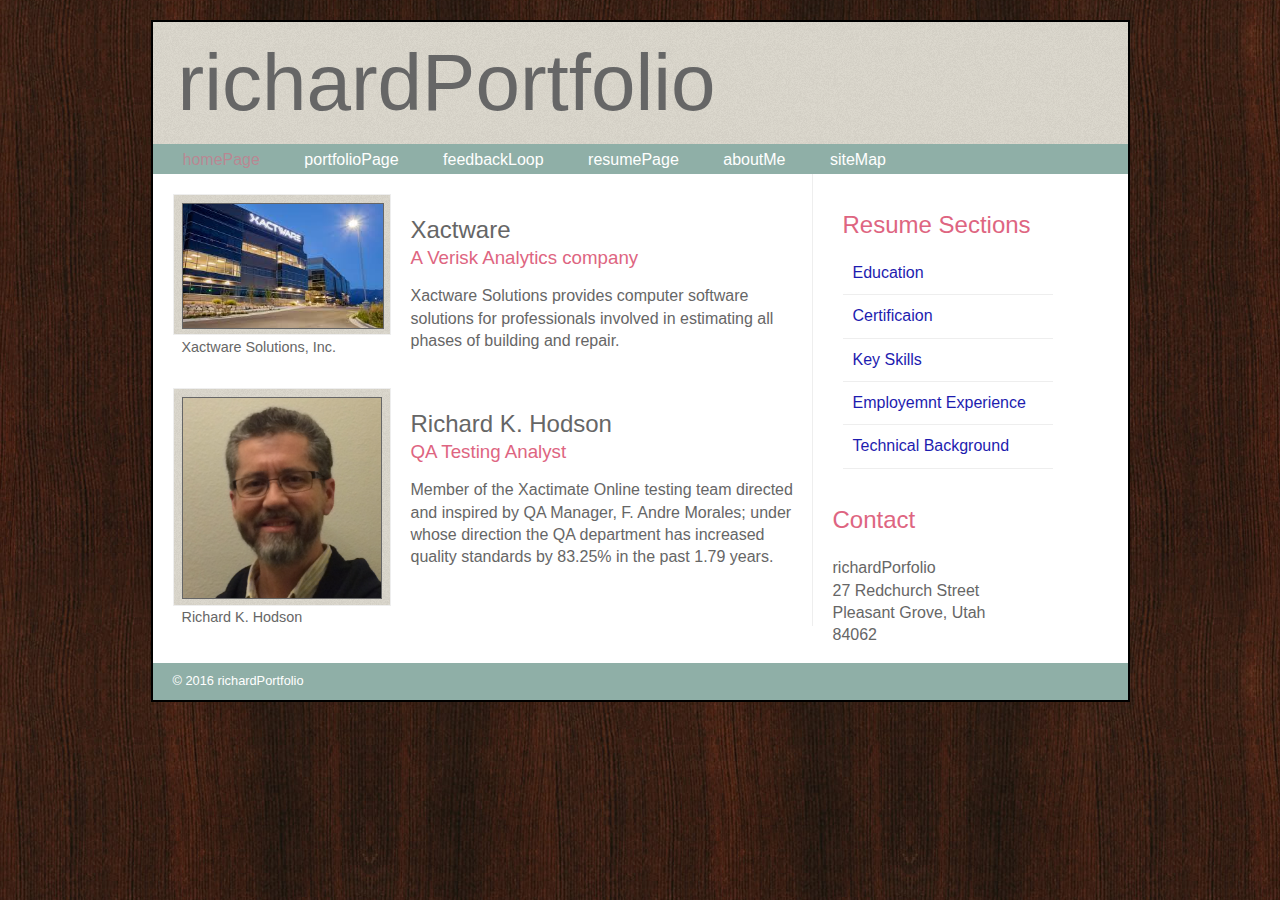
<file: index.html>
<!DOCTYPE html>
<html lang="en">
<head>
    <meta charset="UTF-8">
    <title>homePage</title>
    <link rel="stylesheet" type="text/css" href="css/index.css">
</head>
<body>
<div class="wrapper">
    <header>
        <div><h1>richardPortfolio</h1></div>
        <nav>
            <ul>
                <li role="presentation"><a class="current" href="index.html">homePage</a></li>
                <li role="presentation"><a href="portFolio.html">portfolioPage</a></li>
                <li role="presentation"><a href="feedBackloop.html">feedbackLoop</a></li>
                <li role="presentation"><a href="resuMe.html">resumePage</a></li>
                <li role="presentation"><a href="aboutMe.html">aboutMe</a></li>
                <li role="presentation"><a href="siteMap.html">siteMap</a></li>
            </ul>
        </nav>
    </header>
    <section class="portfolio">
        <article>
            <figure1>
                <img src="images/xactware-building.jpeg" alt="xactware-building" border="1" width="200" height="124"/>
                <figcaption>Xactware Solutions, Inc.</figcaption>
            </figure1>
            <hgroup>
                <h2>Xactware</h2>
                <h3>A Verisk Analytics company</h3>
            </hgroup>
            <p>Xactware Solutions provides computer software solutions for professionals involved in estimating all
                phases of building and repair.</p>
        </article>
        <article>
            <figure>
                <img class="myPhoto" src="images/richardGrin.JPG" alt="Richard Hodson" border="1" width="198"
                     height="200"/>
                <figcaption>Richard K. Hodson</figcaption>
            </figure>
            <hgroup>
                <h2>Richard K. Hodson</h2>
                <h3>QA Testing Analyst</h3>
            </hgroup>
            <p>Member of the Xactimate Online testing team directed and inspired by QA Manager, F. Andre Morales; under
                whose direction the QA department has increased quality standards by 83.25% in the past 1.79 years.</p>
        </article>
    </section>
    <aside>
        <section class="resume-sections">
            <h2>Resume Sections</h2>
            <a href="">Education</a>
            <a href="">Certificaion</a>
            <a href="">Key Skills</a>
            <a href="">Employemnt Experience</a>
            <a href="">Technical Background</a>
        </section>
        <section class="contact-details">
            <h2>Contact</h2>
            <p>richardPorfolio<br/>
                27 Redchurch Street<br/>
                Pleasant Grove, Utah<br/>
                84062</p>
        </section>
    </aside>
    <footer>
        &copy; 2016 richardPortfolio
    </footer>
</div><!-- .wrapper -->
</body>
</html>
</file>
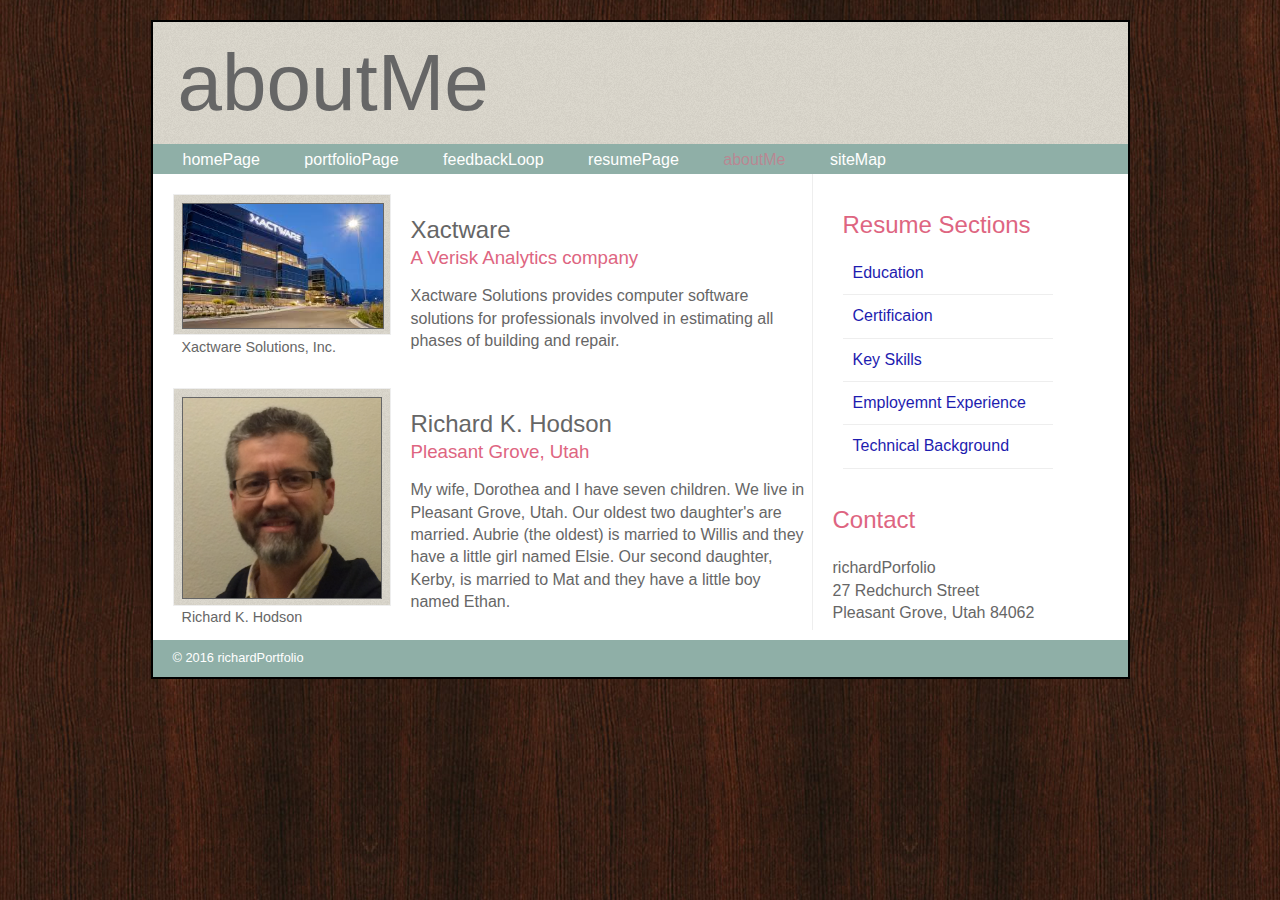
<file: aboutMe.html>
<!DOCTYPE html>
<html lang="en">
<head>
    <meta charset="UTF-8">
    <title>aboutMe</title>
    <link rel="stylesheet" type="text/css" href="css/index.css">
</head>
<body>
<div class="wrapper">
    <header>
        <div><h1>aboutMe</h1></div>
        <nav>
            <ul>
                <li role="presentation"><a href="index.html">homePage</a></li>
                <li role="presentation"><a href="portFolio.html">portfolioPage</a></li>
                <li role="presentation"><a href="feedBackloop.html">feedbackLoop</a></li>
                <li role="presentation"><a href="resuMe.html">resumePage</a></li>
                <li role="presentation"><a class="current" href="aboutMe.html">aboutMe</a></li>
                <li role="presentation"><a href="siteMap.html">siteMap</a></li>
            </ul>
        </nav>
    </header>
    <section class="portfolio">
        <article>
            <figure1>
                <img src="images/xactware-building.jpeg" alt="xactware-building" border="1" width="200" height="124"/>
                <figcaption>Xactware Solutions, Inc.</figcaption>
            </figure1>
            <hgroup>
                <h2>Xactware</h2>
                <h3>A Verisk Analytics company</h3>
            </hgroup>
            <p>Xactware Solutions provides computer software solutions for professionals involved in estimating all
                phases of building and repair.</p>
        </article>
        <article>
            <figure>
                <img class="myPhoto" src="images/richardGrin.JPG" alt="Richard Hodson" border="1" width="198"
                     height="200"/>
                <figcaption>Richard K. Hodson</figcaption>
            </figure>
            <hgroup>
                <h2>Richard K. Hodson</h2>
                <h3>Pleasant Grove, Utah</h3>
            </hgroup>
            <p>My wife, Dorothea and I have seven children. We live in Pleasant Grove, Utah. Our oldest two daughter's
                are married.
                Aubrie (the oldest) is married to Willis and they have a little girl named Elsie. Our second daughter,
                Kerby,
                is married to Mat and they have a little boy named Ethan.</p>
        </article>
    </section>
    <aside>
        <section class="resume-sections">
            <h2>Resume Sections</h2>
            <a href="">Education</a>
            <a href="">Certificaion</a>
            <a href="">Key Skills</a>
            <a href="">Employemnt Experience</a>
            <a href="">Technical Background</a>
        </section>
        <section class="contact-details">
            <h2>Contact</h2>
            <p>richardPorfolio<br/>
                27 Redchurch Street<br/>
                Pleasant Grove, Utah
                <brß/>
                84062
            </p>
        </section>
    </aside>
    <footer>
        &copy; 2016 richardPortfolio
    </footer>
</div><!-- .wrapper -->
</body>
</html>
</file>
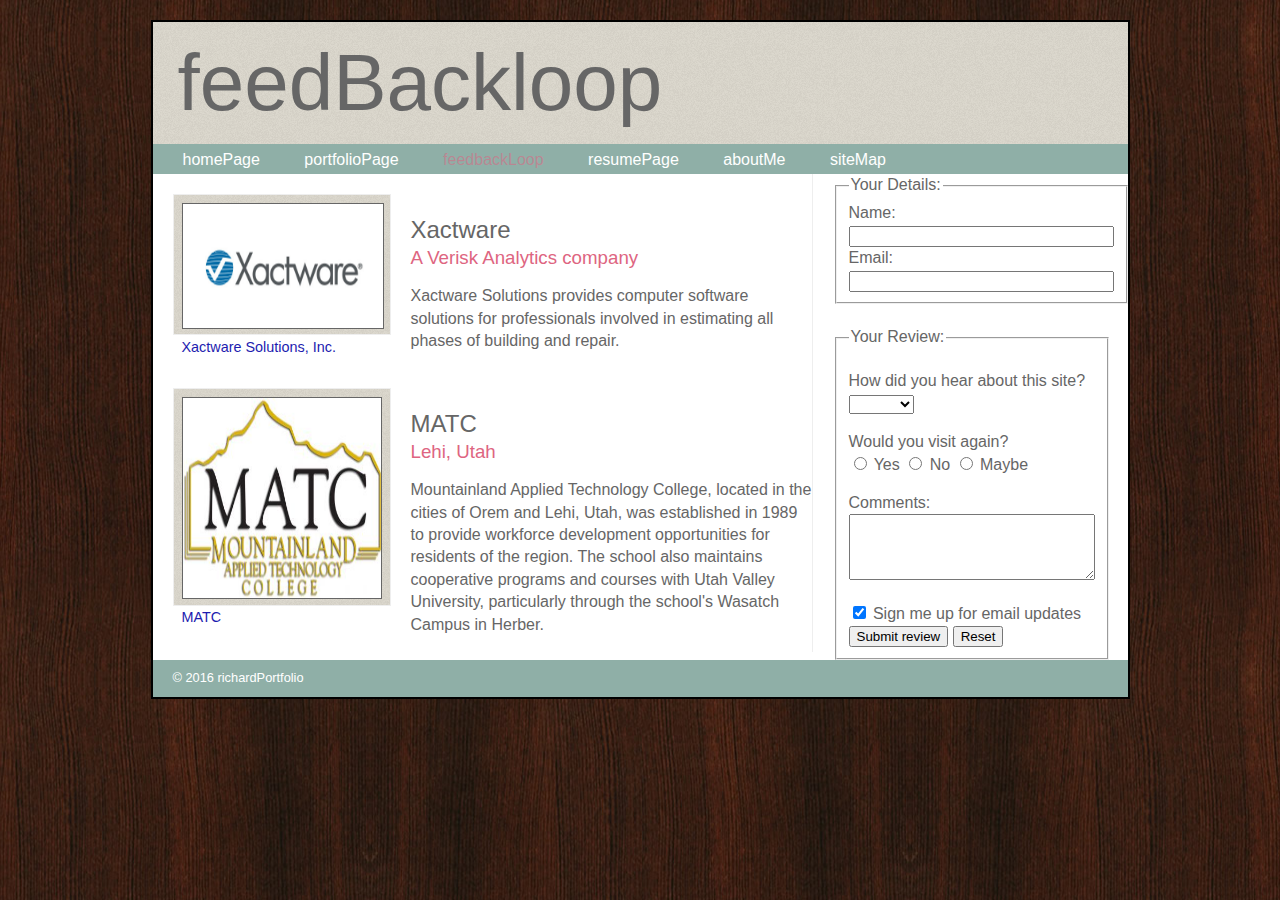
<file: feedBackloop.html>
<!DOCTYPE html>
<html lang="en">
<head>
    <meta charset="UTF-8">
    <title>feedBackloop</title>
    <link rel="stylesheet" type="text/css" href="css/index.css">
</head>
<body>
<div class="wrapper">
    <header>
        <div><h1>feedBackloop</h1></div>
        <nav>
            <ul>
                <li role="presentation"><a href="index.html">homePage</a></li>
                <li role="presentation"><a href="portFolio.html">portfolioPage</a></li>
                <li role="presentation"><a class="current" href="feedBackloop.html">feedbackLoop</a></li>
                <li role="presentation"><a href="resuMe.html">resumePage</a></li>
                <li role="presentation"><a href="aboutMe.html">aboutMe</a></li>
                <li role="presentation"><a href="siteMap.html">siteMap</a></li>
            </ul>
        </nav>
    </header>
    <section class="portfolio">
        <article>
            <figure1>
                <img src="images/xactware500-logo.jpg" alt="xactware-logo" border="1" width="200" height="124"/>
                <figcaption><a href="http://www.xactware.com/">Xactware Solutions, Inc.</a></figcaption>
            </figure1>
            <hgroup>
                <h2>Xactware</h2>
                <h3>A Verisk Analytics company</h3>
            </hgroup>
            <p>Xactware Solutions provides computer software solutions for professionals involved in estimating all
                phases of building and repair.</p>
        </article>
        <article>
            <figure>
                <img class="myPhoto" src="images/matc-logo2.jpg" alt="MATC Logo" border="1" width="198" height="200"/>
                <figcaption><a href="http://mlatc.edu/">MATC</a></figcaption>
            </figure>
            <hgroup>
                <h2>MATC</h2>
                <h3>Lehi, Utah</h3>
            </hgroup>
            <p>Mountainland Applied Technology College, located in the cities of Orem and Lehi, Utah, was established in
                1989 to provide workforce development opportunities for residents of the region. The school also
                maintains cooperative programs and courses with Utah Valley University, particularly through the
                school's Wasatch Campus in Herber.</p>
        </article>
    </section>
    <aside>
        <form action="http://www.example.com/review.php" method="get">
            <fieldset>
                <legend>Your Details:</legend>
                <label>Name: <input type="text" name="name" size="30" maxlength="100"></label><br/>
                <label>Email: <input type="email" name="email" size="30" maxlength="100"></label><br/>
            </fieldset>
            <br/>
            <fieldset>
                <legend>Your Review:</legend>
                <p>
                    <label for="hear-about">How did you hear about this site?</label>
                    <br>
                    <select name="referrer" id="hear-about">
                        <option value=""></option>
                        <option value="google">Google</option>
                        <option value="friend">Friend</option>
                        <option value="advert">Ad</option>
                        <option value="other">Other</option>
                    </select>
                </p>
                <p>
                    Would you visit again?<br/>
                    <label><input type="radio" name="rating" value="yes"/> Yes</label>
                    <label><input type="radio" name="rating" value="no"/> No</label>
                    <label><input type="radio" name="rating" value="maybe"/> Maybe</label>
                </p>
                <p>
                    <label for="comments">Comments:</label><br/>
                    <textarea rows="4" cols="28" id="comments"></textarea>
                </p>
                <label><input type="checkbox" name="subscribe" checked="checked"/> Sign me up for email
                    updates</label><br/>
                <input type="submit" value="Submit review"/>
                <input type="reset" VALUE="Reset">
            </fieldset>
        </form>
    </aside>
    <footer>
        &copy; 2016 richardPortfolio
    </footer>
</div><!-- .wrapper -->
</body>
</html>
</file>
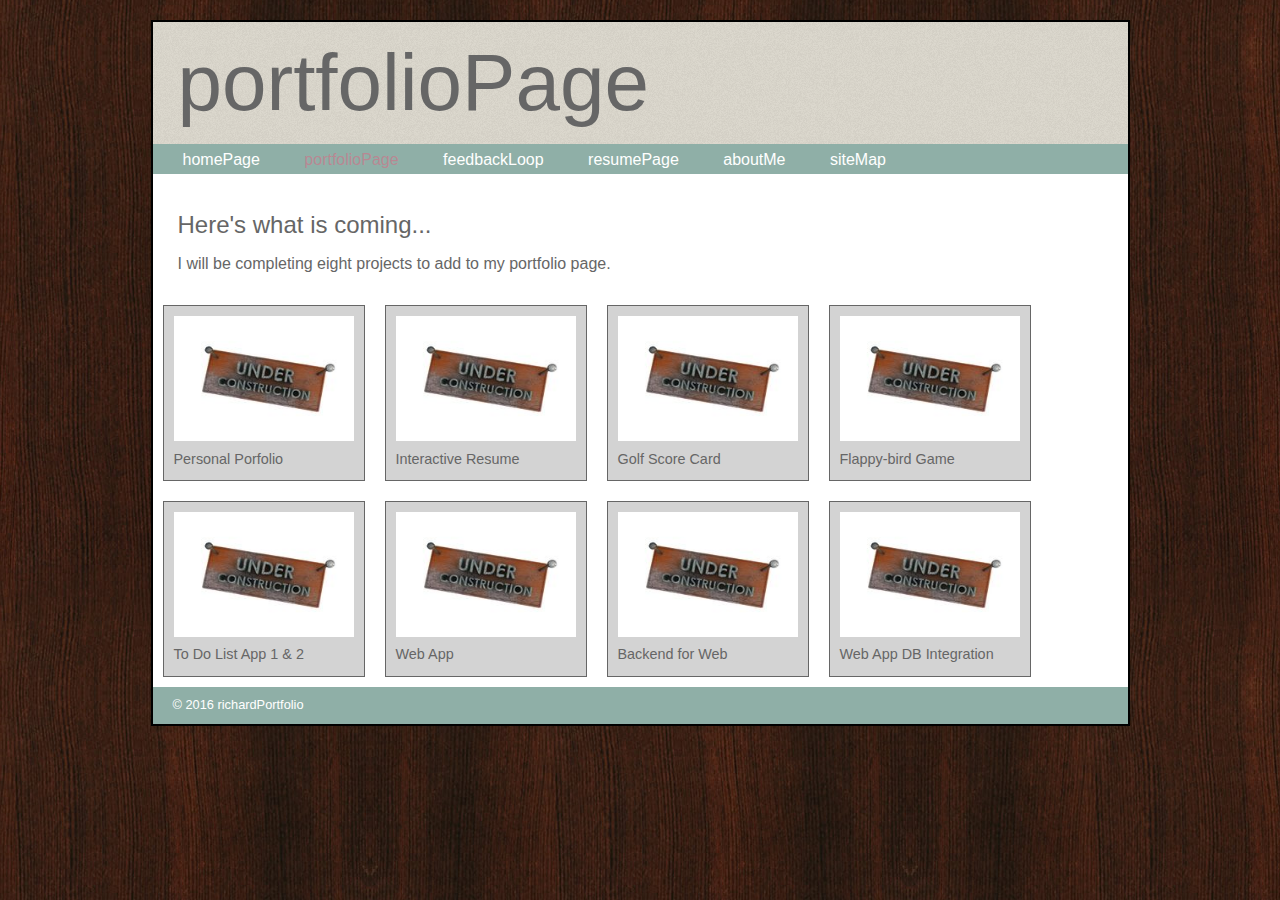
<file: portFolio.html>
<!DOCTYPE html>
<html lang="en">
<head>
    <meta charset="UTF-8">
    <title>portfolioPage</title>
    <link rel="stylesheet" type="text/css" href="css/index.css">
</head>
<body>
<div class="wrapper">
    <header>
        <div><h1>portfolioPage</h1></div>
        <nav>
            <ul>
                <li role="presentation"><a href="index.html">homePage</a></li>
                <li role="presentation"><a class="current" href="portFolio.html">portfolioPage</a></li>
                <li role="presentation"><a href="feedBackloop.html">feedbackLoop</a></li>
                <li role="presentation"><a href="resuMe.html">resumePage</a></li>
                <li role="presentation"><a href="aboutMe.html">aboutMe</a></li>
                <li role="presentation"><a href="siteMap.html">siteMap</a></li>
            </ul>
        </nav>
    </header>
    <section>
        <div class="header">
            <h2>Here's what is coming...</h2>
            <p>I will be completing eight projects to add to my portfolio page.</p>
        </div>
        <div>
            <figure3><img src="images/3d-under-construction-woo.jpg" alt="UnderConstructionSign" width="180"
                          height="125"/>
                <figcaption>Personal Porfolio</figcaption>
            </figure3>
        </div>
        <div>
            <figure3><img src="images/3d-under-construction-woo.jpg" alt="UnderConstructionSign" width="180"
                          height="125"/>
                <figcaption>Interactive Resume</figcaption>
            </figure3>
        </div>
        <div>
            <figure3><img src="images/3d-under-construction-woo.jpg" alt="UnderConstructionSign" width="180"
                          height="125"/>
                <figcaption>Golf Score Card</figcaption>
            </figure3>
        </div>
        <div>
            <figure3><img src="images/3d-under-construction-woo.jpg" alt="UnderConstructionSign" width="180"
                          height="125"/>
                <figcaption>Flappy-bird Game</figcaption>
            </figure3>
        </div>
        <div>
            <figure3><img src="images/3d-under-construction-woo.jpg" alt="UnderConstructionSign" width="180"
                          height="125"/>
                <figcaption>To Do List App 1 & 2</figcaption>
            </figure3>
        </div>
        <div>
            <figure3><img src="images/3d-under-construction-woo.jpg" alt="UnderConstructionSign" width="180"
                          height="125"/>
                <figcaption>Web App</figcaption>
            </figure3>
        </div>
        <div>
            <figure3><img src="images/3d-under-construction-woo.jpg" alt="UnderConstructionSign" width="180"
                          height="125"/>
                <figcaption>Backend for Web</figcaption>
            </figure3>
        </div>
        <div>
            <figure3><img src="images/3d-under-construction-woo.jpg" alt="UnderConstructionSign" width="180"
                          height="125"/>
                <figcaption>Web App DB Integration</figcaption>
            </figure3>
        </div>
    </section>
    <footer>
        &copy; 2016 richardPortfolio
    </footer>
</div><!-- .wrapper -->
</body>
</html>
</file>
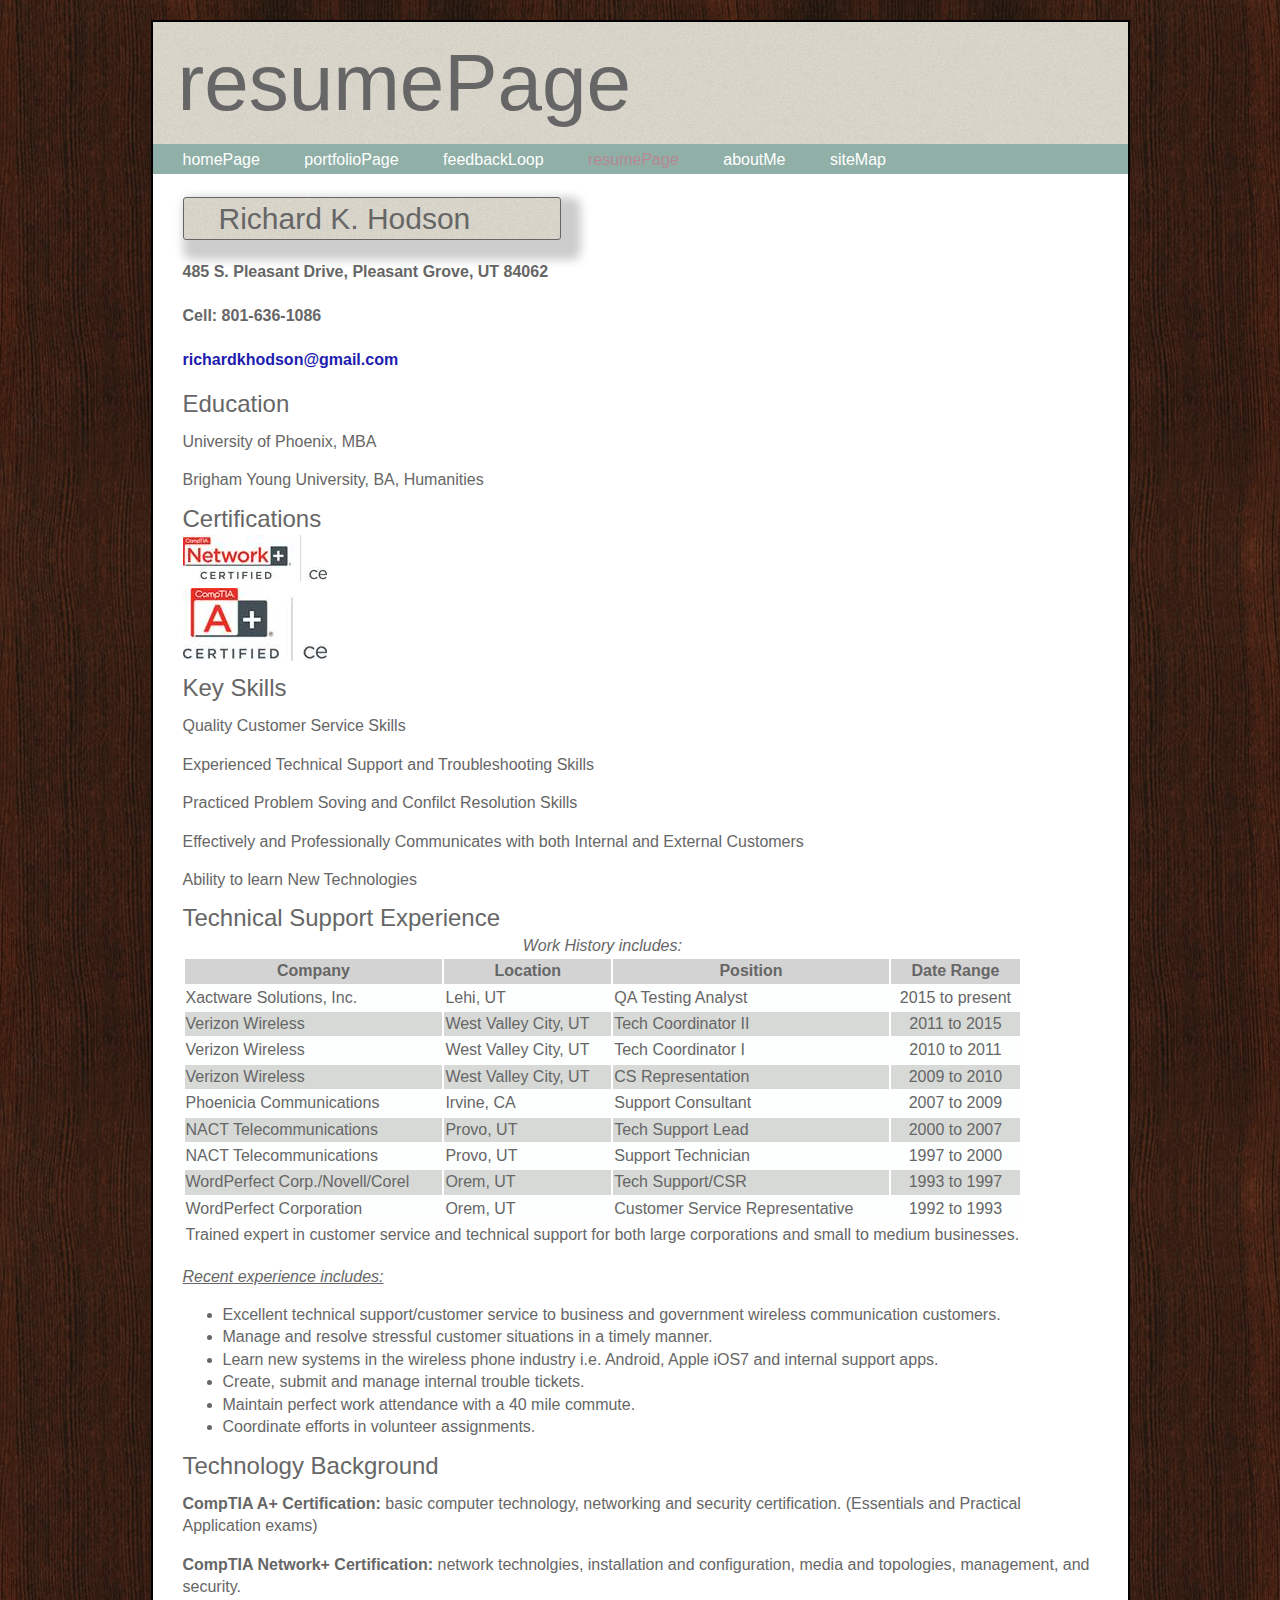
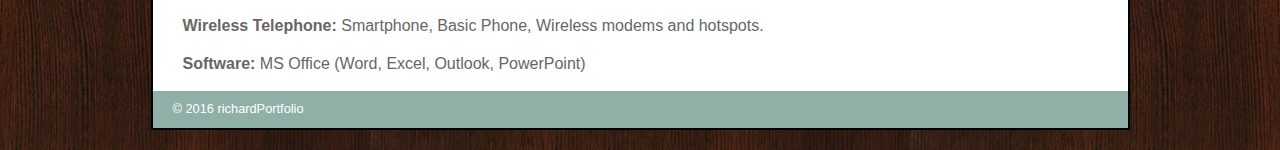
<file: resuMe.html>
<!DOCTYPE html>
<html lang="en">
<head>
    <meta charset="UTF-8">
    <title>resumePage</title>
    <link rel="stylesheet" type="text/css" href="css/index.css">
</head>
<body>
<div class="wrapper">
    <header>
        <div><h1>resumePage</h1></div>
        <nav>
            <ul>
                <li role="presentation"><a href="index.html">homePage</a></li>
                <li role="presentation"><a href="portFolio.html">portfolioPage</a></li>
                <li role="presentation"><a href="feedBackloop.html">feedbackLoop</a></li>
                <li role="presentation"><a class="current" href="resuMe.html">resumePage</a></li>
                <li role="presentation"><a href="aboutMe.html">aboutMe</a></li>
                <li role="presentation"><a href="siteMap.html">siteMap</a></li>
            </ul>
        </nav>
    </header>
    <section class="resume">
        <br>
        <header>
            <h1 class="resumeName">Richard K. Hodson</h1>

            <h4>485 S. Pleasant Drive, Pleasant Grove, UT 84062</h4>
            <h4>Cell: 801-636-1086</h4>
            <h4><a data-email="richardkhodson@gmail.com"
                   href="mailto:richardkhodson@gmail.com">richardkhodson@gmail.com</a>
            </h4>
        </header>
        <h2>Education</h2>
        <p>University of Phoenix, MBA</p>
        <p>Brigham Young University, BA, Humanities</p>

        <h2>Certifications</h2>
        <img border="0" alt="CompTIA Network+ logo" src="images/NetworkPlus.jpg" width="144" height="46">
        <br>
        <img border="0" alt="CompTIA A+ logo" src="images/A_Plus.jpg" width="144" height="73">


        <h2>Key Skills</h2>
        <p>Quality Customer Service Skills</p>
        <p>Experienced Technical Support and Troubleshooting Skills</p>
        <p>Practiced Problem Soving and Confilct Resolution Skills</p>
        <p>Effectively and Professionally Communicates with both Internal and External Customers</p>
        <p>Ability to learn New Technologies</p>

        <h2>Technical Support Experience</h2>
        <table id="everyOtherRow"><!-- border="1" style = "border-collapse: collapse;
                                  font-family: Arial, 'sans-serif';" -->
            <caption id="caption"><em>Work History includes:</em></caption>
            <thead>
            <tr>
                <th>Company</th>
                <th>Location</th>
                <th>Position</th>
                <th>Date Range</th>
            </tr>
            </thead>
            <tfoot>
            <tr>
                <td colspan="4">Trained expert in customer service and technical support for both large corporations and
                    small to medium businesses.
                </td>
            </tr>
            </tfoot>
            <tr>
                <td>Xactware Solutions, Inc.</td>
                <td>Lehi, UT</td>
                <td>QA Testing Analyst</td>
                <td align="center">2015 to present</td>
            </tr>
            <tr>
                <td>Verizon Wireless</td>
                <td>West Valley City, UT</td>
                <td>Tech Coordinator II</td>
                <td align="center">2011 to 2015</td>
            </tr>
            <tr>
                <td>Verizon Wireless</td>
                <td>West Valley City, UT</td>
                <td>Tech Coordinator I</td>
                <td align="center">2010 to 2011</td>
            </tr>
            <tr>
                <td>Verizon Wireless</td>
                <td>West Valley City, UT</td>
                <td>CS Representation</td>
                <td align="center">2009 to 2010</td>
            </tr>
            <tr>
                <td>Phoenicia Communications</td>
                <td>Irvine, CA</td>
                <td>Support Consultant</td>
                <td align="center">2007 to 2009</td>
            </tr>
            <tr>
                <td>NACT Telecommunications</td>
                <td>Provo, UT</td>
                <td>Tech Support Lead</td>
                <td align="center">2000 to 2007</td>
            </tr>
            <tr>
                <td>NACT Telecommunications</td>
                <td>Provo, UT</td>
                <td>Support Technician</td>
                <td align="center">1997 to 2000</td>
            </tr>
            <tr>
                <td>WordPerfect Corp./Novell/Corel</td>
                <td>Orem, UT</td>
                <td>Tech Support/CSR</td>
                <td align="center">1993 to 1997</td>
            </tr>
            <tr>
                <td>WordPerfect Corporation</td>
                <td>Orem, UT</td>
                <td>Customer Service Representative</td>
                <td align="center">1992 to 1993</td>
            </tr>
        </table>

        <p><em><u>Recent experience includes:</u></em></p>
        <ul>
            <li>Excellent technical support/customer service to business and government wireless communication
                customers.
            </li>
            <li>Manage and resolve stressful customer situations in a timely manner.</li>
            <li>Learn new systems in the wireless phone industry i.e. Android, Apple iOS7 and internal support apps.
            </li>
            <li>Create, submit and manage internal trouble tickets.</li>
            <li>Maintain perfect work attendance with a 40 mile commute.</li>
            <li>Coordinate efforts in volunteer assignments.</li>
        </ul>


        <h2>Technology Background</h2>
        <p><strong>CompTIA A+ Certification: </strong>basic computer technology, networking and security certification.
            (Essentials and Practical Application exams)</p>
        <p><strong>CompTIA Network+ Certification: </strong>network technolgies, installation and configuration, media
            and
            topologies, management, and security.</p>
        <p><strong>Wireless Telephone: </strong>Smartphone, Basic Phone, Wireless modems and hotspots.</p>
        <p><strong>Software: </strong>MS Office (Word, Excel, Outlook, PowerPoint)</p>
    </section>
    <footer>
        &copy; 2016 richardPortfolio
    </footer>
</div><!-- .wrapper -->
</body>
</html>
</file>
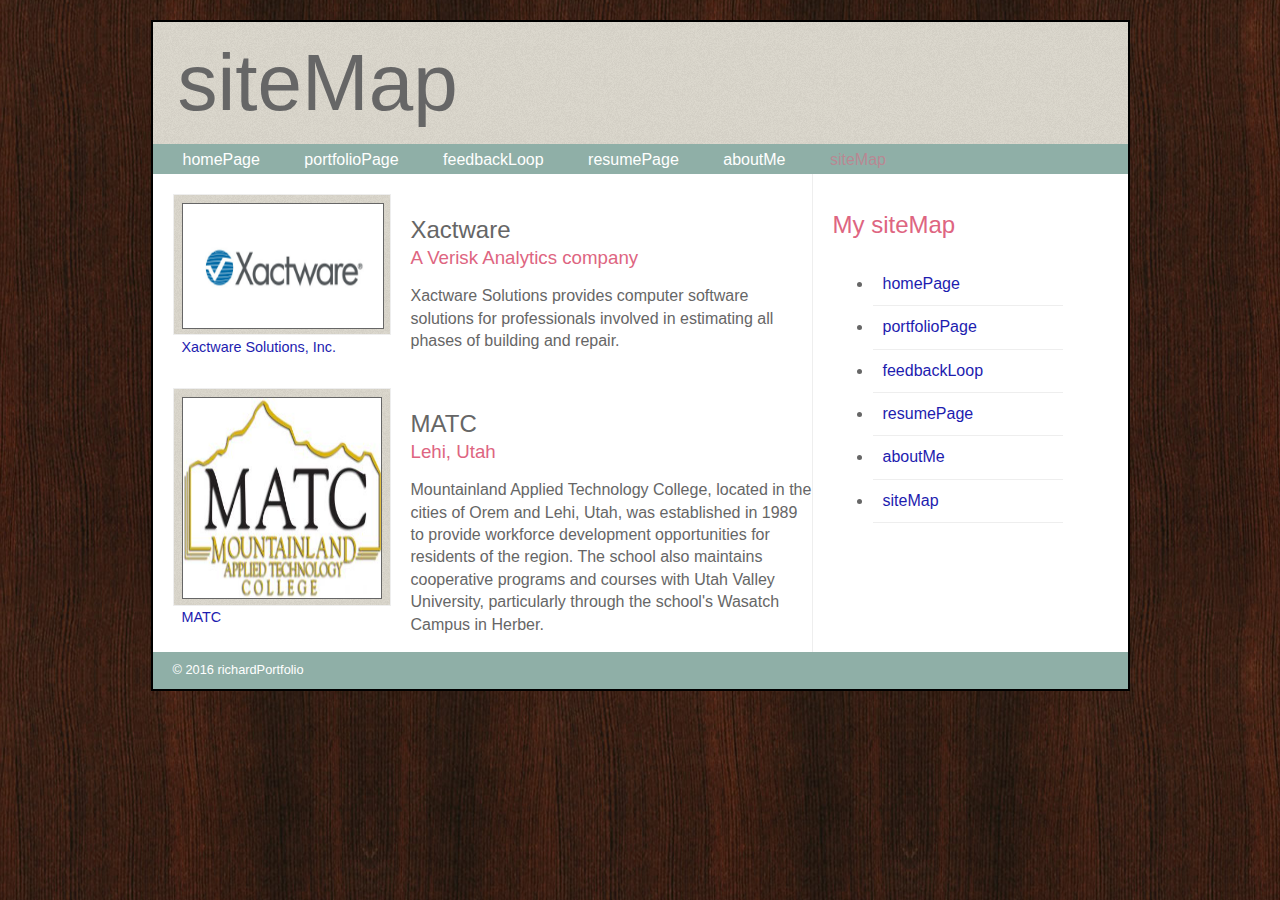
<file: siteMap.html>
<!DOCTYPE html>
<html lang="en">
<head>
    <meta charset="UTF-8">
    <title>siteMap</title>
    <link rel="stylesheet" type="text/css" href="css/index.css">
</head>
<body>
<div class="wrapper">
    <header>
        <div><h1>siteMap</h1></div>
        <nav>
            <ul>
                <li role="presentation"><a href="index.html">homePage</a></li>
                <li role="presentation"><a href="portFolio.html">portfolioPage</a></li>
                <li role="presentation"><a href="feedBackloop.html">feedbackLoop</a></li>
                <li role="presentation"><a href="resuMe.html">resumePage</a></li>
                <li role="presentation"><a href="aboutMe.html">aboutMe</a></li>
                <li role="presentation"><a class="current" href="siteMap.html">siteMap</a></li>
            </ul>
        </nav>
    </header>
    <section class="portfolio">
        <article>
            <figure1>
                <img src="images/xactware500-logo.jpg" alt="xactware-logo" border="1" width="200" height="124"/>
                <figcaption><a href="http://www.xactware.com/">Xactware Solutions, Inc.</a></figcaption>
            </figure1>
            <hgroup>
                <h2>Xactware</h2>
                <h3>A Verisk Analytics company</h3>
            </hgroup>
            <p>Xactware Solutions provides computer software solutions for professionals involved in estimating all
                phases of building and repair.</p>
        </article>
        <article>
            <figure>
                <img class="myPhoto" src="images/matc-logo2.jpg" alt="MATC Logo" border="1" width="198" height="200"/>
                <figcaption><a href="http://mlatc.edu/">MATC</a></figcaption>
            </figure>
            <hgroup>
                <h2>MATC</h2>
                <h3>Lehi, Utah</h3>
            </hgroup>
            <p>Mountainland Applied Technology College, located in the cities of Orem and Lehi, Utah, was established in
                1989 to provide workforce development opportunities for residents of the region. The school also
                maintains cooperative programs and courses with Utah Valley University, particularly through the
                school's Wasatch Campus in Herber.</p>
        </article>
    </section>
    <aside>
        <section>
            <h2>My siteMap</h2>
            <ul>
                <li role="presentation"><a href="index.html">homePage</a></li>
                <li role="presentation"><a href="portFolio.html">portfolioPage</a></li>
                <li role="presentation"><a href="feedBackloop.html">feedbackLoop</a></li>
                <li role="presentation"><a href="resuMe.html">resumePage</a></li>
                <li role="presentation"><a href="aboutMe.html">aboutMe</a></li>
                <li role="presentation"><a class="current" href="siteMap.html">siteMap</a></li>
            </ul>
        </section>
    </aside>
    <footer>
        &copy; 2016 richardPortfolio
    </footer>
</div><!-- .wrapper -->
</body>
</html>
</file>
<file: css/index.css>
header, section, footer, aside, nav, article, figure, figcaption {
    display: block;
}

body {
    color: #666666;
    background-image: url("../images/dark-wood.jpg");
    background-position: center;
    font-family: Arial, Helvetica, sans-serif;
    line-height: 1.4em;
    margin: 0px;
}

.wrapper {
    width: 975px;
    margin: 20px auto 20px auto;
    border: 2px solid #000000;
    background-color: #ffffff;
}

.header {
    margin: 40px 0px 20px 0px;
    text-indent: 25px;
}

h1 {
    font-size: 80px;
    background-image: url(../images/backdrop.gif);
    background-repeat: repeat;
    text-indent: 25px;
    margin-top: 0px;
    margin-right: 0px;
    margin-left: 0px;
    margin-bottom: 0px;
    padding-top: 50px;
    padding-bottom: 50px;
}

/*p {*/
/*text-indent: 25px;*/
/*}*/

nav, footer {
    clear: both;
    color: #ffffff;
    background-color: #8fafa7;
    height: 30px;
}

nav ul {
    margin: 0px;
    padding: 5px 0px 5px 30px;
}

nav li {
    display: inline;
    margin-right: 40px;
}

nav li a {
    color: #ffffff;
}

nav li a:hover {
    color: #000000;
}

nav li a.current {
    color: rgba(222, 101, 129, 0.54);
}

section.portfolio {
    float: left;
    width: 659px;
    border-right: 1px solid #eeeeee;
}

section.resume {
    margin-left: 30px;
    margin-right: 30px;
}

section.resume-sections {
    margin-left: 10px;
    margin-right: 10px;
}

article {
    clear: both;
    overflow: auto;
    width: 100%;
}

hgroup {
    margin-top: 45px;
}

figure {
    float: left;
    width: 200px;
    height: 200px;
    padding: 8px;
    margin: 20px;
    border: 1px solid #eeeeee;
    background-image: url(../images/backdrop.gif);
}

figure1 {
    float: left;
    width: 200px;
    height: 123px;
    padding: 8px;
    margin: 20px;
    border: 1px solid #eeeeee;
    background-image: url(../images/backdrop.gif);
}

figure3 {
    float: left;
    padding: 10px;
    margin: 10px;
    border: 1px solid #666666;
    background-color: lightgray;
}

figcaption {
    font-size: 90%;
    text-align: left;
}

aside {
    width: 230px;
    float: left;
    padding: 0px 0px 0px 20px;
}

aside section a {
    display: block;
    padding: 10px;
    border-bottom: 1px solid #eeeeee;
}

aside section a:hover {
    color: #985d6a;
    background-color: #efefef;
}

a {
    color: #1d1caf;
    text-decoration: none;
}

h1, h2, h3 {
    font-weight: normal;
}

h2 {
    margin: 10px 0px 5px 0px;
    padding: 0px;
}

h3 {
    margin: 0px 0px 10px 0px;
    color: #de6581;
}

aside h2 {
    padding: 30px 0px 10px 0px;
    color: #de6581;
}

footer {
    font-size: 80%;
    padding: 7px 0px 0px 20px;
}

.resumeName {
    font-family: Arial, Helvetica, sans-serif;
    font-size: 30px;
    width: 39%;
    border: 1px solid #666666;
    padding: 10px 10px 9px 10px;
    border-radius: 3px;
    box-shadow: 10px 10px 10px 10px rgba(0, 0, 0, .2);
    background-color: #a3afac;
}

#everyOtherRow tbody tr:nth-child(even) {
    background-color: rgba(1, 17, 1, 0.16);
}

#everyOtherRow tbody tr:nth-child(odd) {
    background-color: rgba(148, 201, 215, 0.02);
}

#everyOtherRow thead tr {
    background-color: lightgray;
}
</file>
